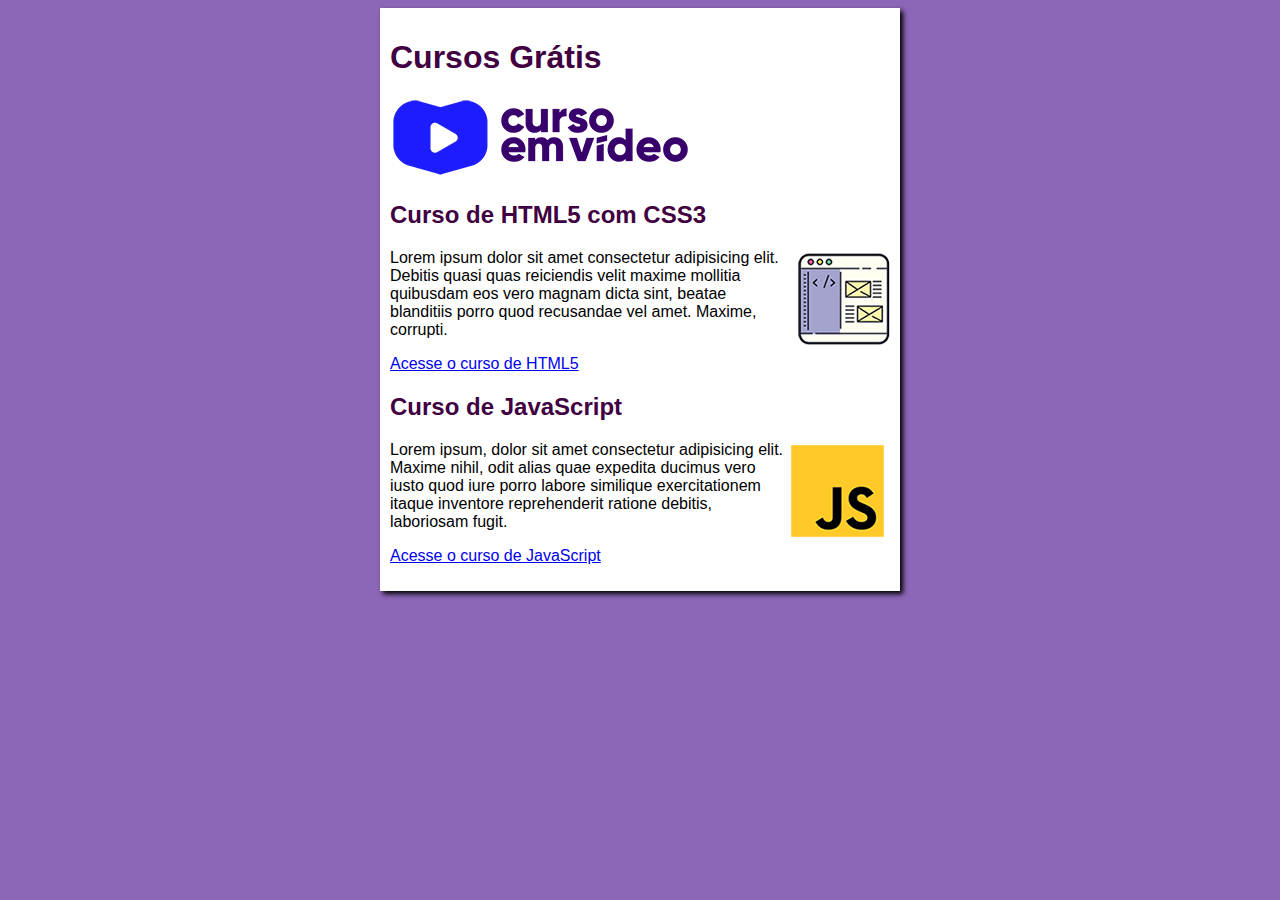
<file: index.html>
<!DOCTYPE html>
<html lang="en">
<head>
    <meta charset="UTF-8">
    <meta name="viewport" content="width=device-width, initial-scale=1.0">
    <title>Título do Site</title>
    <link rel="stylesheet" href="estilos/style.css">
</head>
<body>
    <main>
        <header>
            <h1>Cursos Grátis</h1>
            <img src="imagens/curso-em-video-cor.png" alt="Logo Curso em Vídeo">
        </header>
        <article>
            <h2>Curso de HTML5 com CSS3</h2>
            <img class="lado" src="imagens/curso-html-css.png" alt="Curso HTML5 e CSS3">
            <p>Lorem ipsum dolor sit amet consectetur adipisicing elit. Debitis quasi quas reiciendis velit maxime mollitia quibusdam eos vero magnam dicta sint, beatae blanditiis porro quod recusandae vel amet. Maxime, corrupti.</p>
            <p><a href="curso-html.html">Acesse o curso de HTML5</a></p>
        </article>
        <article>
            <h2>Curso de JavaScript</h2>
            <img class="lado" src="imagens/curso-javascript.png" alt="Curso JS">
            <p>Lorem ipsum, dolor sit amet consectetur adipisicing elit. Maxime nihil, odit alias quae expedita ducimus vero iusto quod iure porro labore similique exercitationem itaque inventore reprehenderit ratione debitis, laboriosam fugit.</p>
            <p><a href="curso-javascript.html">Acesse o curso de JavaScript</a></p>
            
        </article>
    </main>
</body>
</html>
</file>
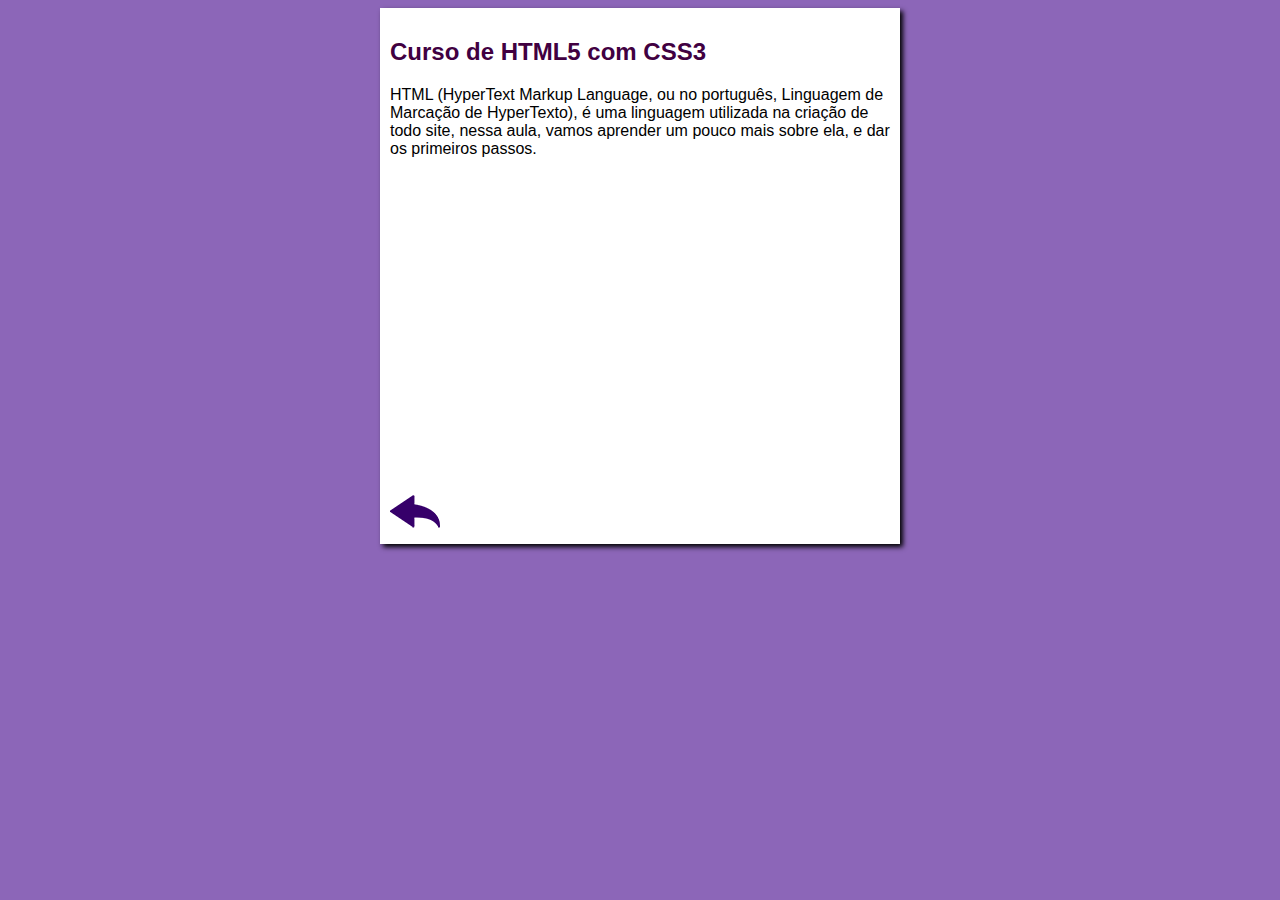
<file: curso-html.html>
<!DOCTYPE html>
<html lang="en">
<head>
    <meta charset="UTF-8">
    <meta name="viewport" content="width=device-width, initial-scale=1.0">
    <title>Título do Site</title>
    <link rel="stylesheet" href="estilos/style.css">
</head>
<body>
    <main>
        
        <article>
            <h2>Curso de HTML5 com CSS3</h2>
            <p>HTML (HyperText Markup Language, ou no português, Linguagem de Marcação de HyperTexto), é uma linguagem utilizada na criação de todo site, nessa aula, vamos aprender um pouco mais sobre ela, e dar os primeiros passos.</p>
            <iframe width="500" height="315" src="https://www.youtube.com/embed/yCSSsBNBzso?si=IBD0bh4tH_f6iCY1" title="YouTube video player" frameborder="0" allow="accelerometer; autoplay; clipboard-write; encrypted-media; gyroscope; picture-in-picture; web-share" allowfullscreen></iframe>
            <a href="index.html"><img src="imagens/btn-back.png" alt="Go back"></a> 
        </article>

    </main>
</body>
</html>
</file>
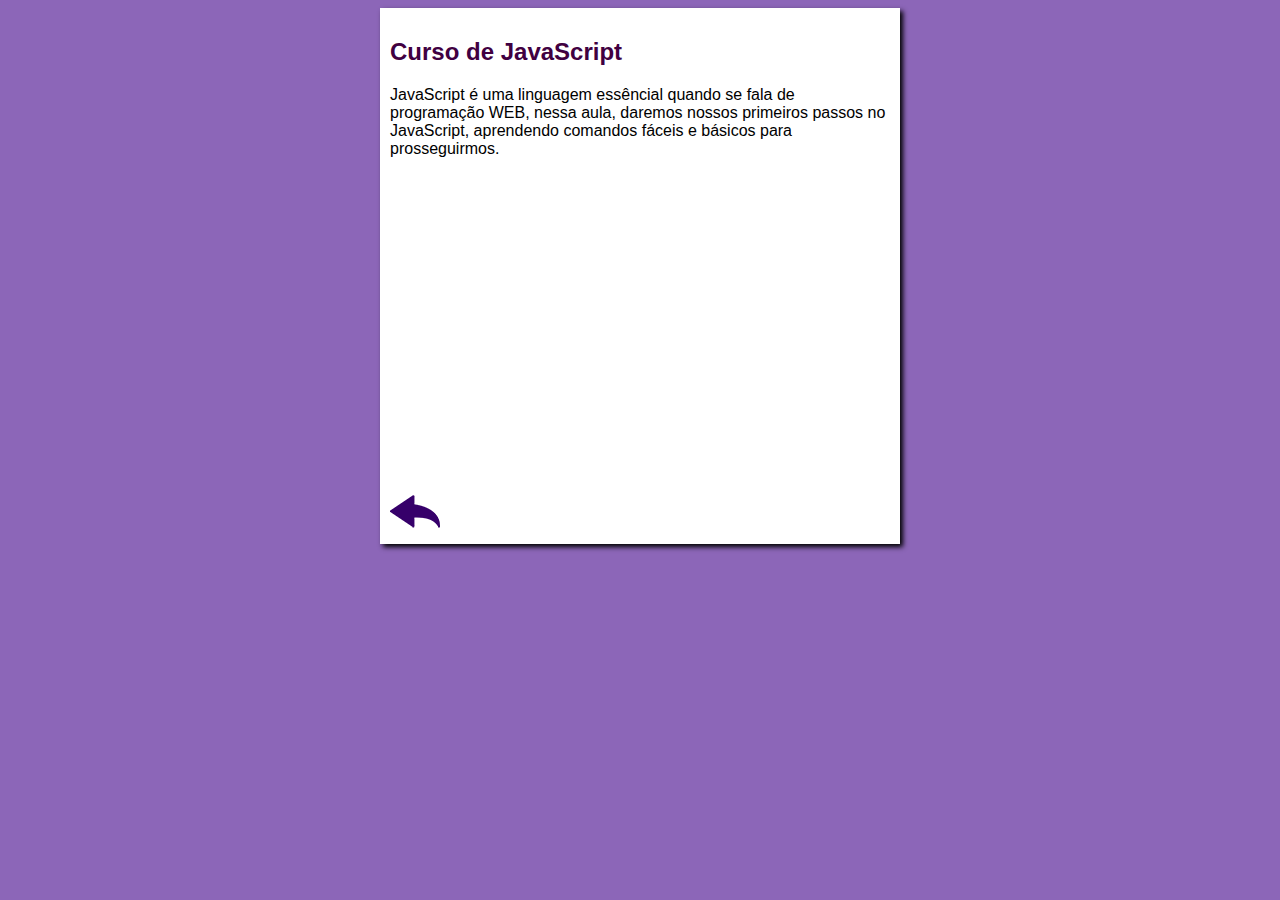
<file: curso-javascript.html>
<!DOCTYPE html>
<html lang="en">
<head>
    <meta charset="UTF-8">
    <meta name="viewport" content="width=device-width, initial-scale=1.0">
    <title>Título do Site</title>
    <link rel="stylesheet" href="estilos/style.css">
</head>
<body>
    <main>
        
        <article>
            <h2>Curso de JavaScript</h2>
            <p>JavaScript é uma linguagem essêncial quando se fala de programação WEB, nessa aula, daremos nossos primeiros passos no JavaScript, aprendendo comandos fáceis e básicos para prosseguirmos.</p>
            <iframe width="500" height="315" src="https://www.youtube.com/embed/FdePtO5JSd0?si=_O099MSzNCcUbZSE" title="YouTube video player" frameborder="0" allow="accelerometer; autoplay; clipboard-write; encrypted-media; gyroscope; picture-in-picture; web-share" allowfullscreen></iframe>
            <a href="index.html"><img src="imagens/btn-back.png" alt="Go back"></a> 
        </article>

    </main>
</body>
</html>
</file>
<file: estilos/style.css>
* {
    font-family: Arial;
    
}

body {
    background-color: rgb(140, 102, 184)
}

h2{
    color: rgb(65, 0, 65);
}

h1{
    color: rgb(65, 0, 65);
}

img.lado{
    float: right;
}

main {
    background-color: white;
    width: 500px;
    margin: auto;
    padding: 10px;
    box-shadow: 3px 3px 5px black;
    font-size: 16px;
}
</file>
